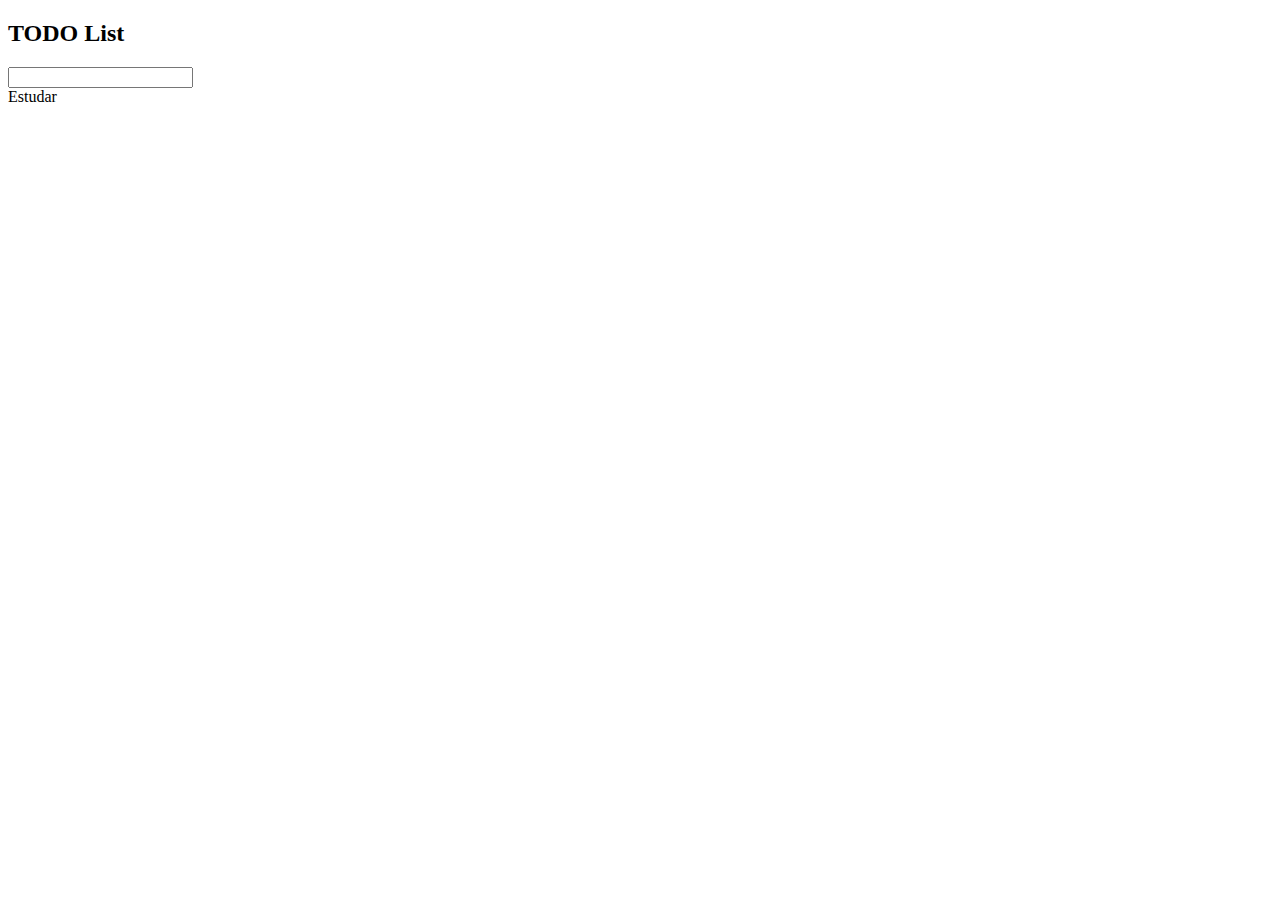
<file: Jquery.html>
<!DOCTYPE html>
<html lang="pt-br">

<head>
    <meta charset="UTF-8">
    <meta name="viewport" content="width=device-width,initial-scale=1">
    <link rel="stylesheet" href="jquery.css">
</head>

<body>

    <h2>TODO List</h2>
    <input type="text" id="tarefa">
    <div id="tarefa-lista">
        <div class="tarefa-item">
            <div class="tarefa-texto">Estudar</div>
            <div class="tarefa-delete"></div>
            <div class="clear"></div>
        </div>
    </div>

    <script src="JS/jquery-3.2.1.min.js"></script>
    <script src="J.js"></script>
</body>

</html>
</file>
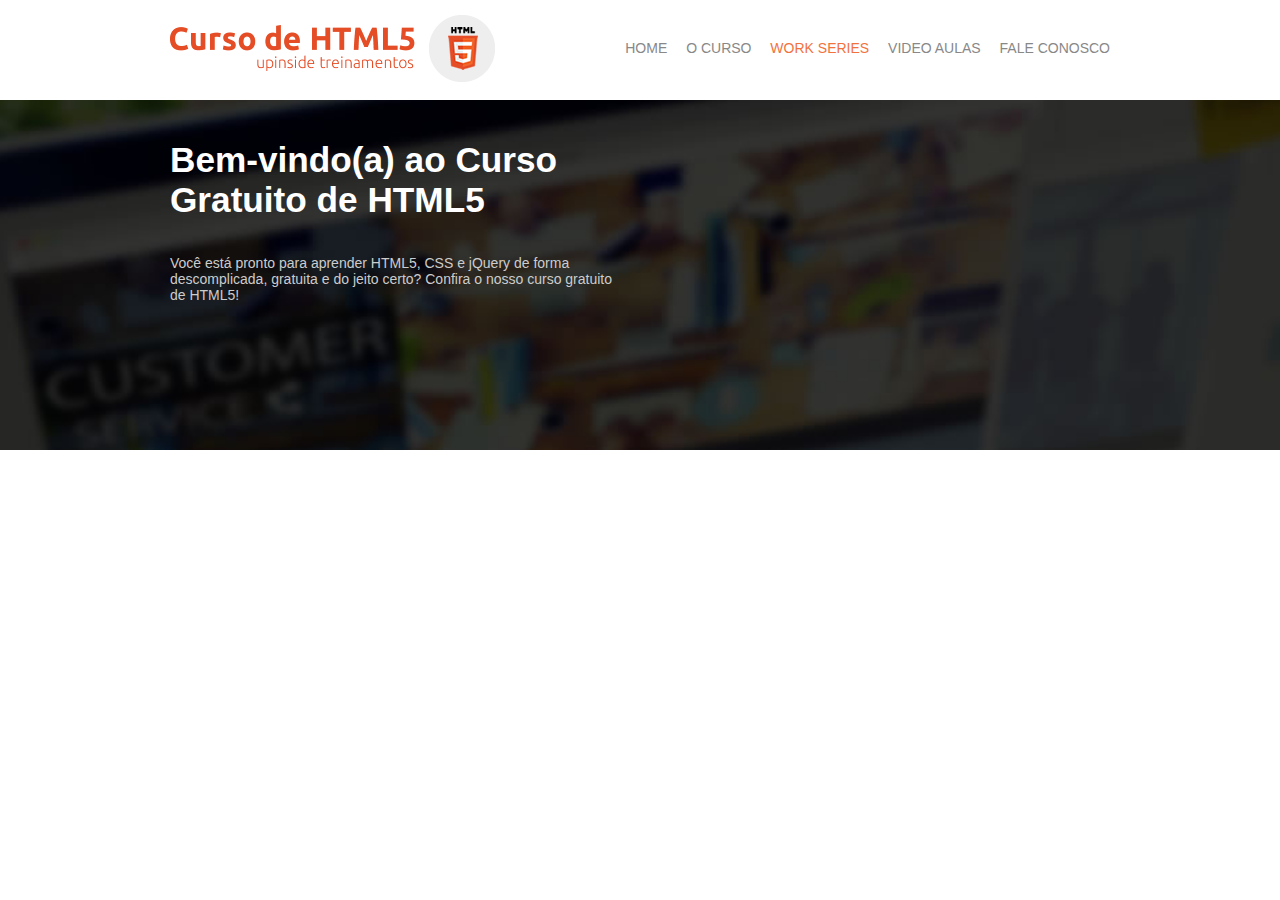
<file: pagina.html>
<!DOCTYPE html>
<html lang="pt-br">

<head>

    <meta charset="UTF-8">
    <meta name="viewport" content="width=device-width,initial-scale=1">

    <link href='http://fonts.googleapis.com/css?family=Open+Sans:300,400,600,700,800' rel='stylesheet' type='text/css'>
    <link rel="shortcut icon" href="IMG/imgteste/favicon.png">

    <link rel="stylesheet" href="CSS/normalize.css">
    <link rel="stylesheet" href="CSS/reset.css">
    <link rel="stylesheet" href="CSS/grid.css">
    <link rel="stylesheet" href="estilo.css">

    <title>Curso de HTML 5</title>

</head>

<body>

    <!--       HEADER -->

    <header class="header">
        <div class="container">
            <a href="pagina.html" class="grid-4">
            <img src="IMG/imgteste/_logo.png">
        </a>

            <nav class="grid-12 header_menu">
                <ul>
                    <li><a href="#home">home</a></li>
                    <li><a href="#curso">o curso</a></li>
                    <li><a class="work" href="#worseries">Work Series</a></li>
                    <li><a href="#video">video aulas</a></li>
                    <li><a href="#fale">fale conosco</a></li>
                </ul>
            </nav>
        </div>
    </header>

    <!--    INTRODUÇÃO -->

    <section class="introducao">
        <div class="container">
            <header class="grid-8">
                <h1>Bem-vindo(a) ao Curso Gratuito de HTML5</h1>
                <p>Você está pronto para aprender HTML5, CSS e jQuery de forma descomplicada, gratuita e do jeito certo? Confira o nosso curso gratuito de HTML5!</p>
            </header>
            
            
            <div>
                <iframe src="https://www.youtube.com/embed/TYXE-legZMU?list=PLi_gvjv-JgXq-SVk-gyVEa0r1WANGtZKn&amp;showinfo=0">
                    
                </iframe>
                
            </div>
        </div>
    </section>





</body>


</html>
</file>
<file: CSS/grid.css>
*, *:before, *:after {
    -webkit-box-sizing: border-box; 
    -moz-box-sizing: border-box; 
    box-sizing: border-box;
}

.container {
    width: 960px;
    margin: 0 auto;
    padding: 0px;
    position: relative;
}

.container:after, .container:before {
    content: " ";
    display: table;
}

.container:after {
    clear: both;
}

.grid-1, .grid-2, .grid-3, .grid-4, .grid-5, .grid-6, .grid-7, .grid-8, .grid-9, .grid-10, .grid-11, .grid-12, .grid-13, .grid-14, .grid-15, .grid-16, .grid-1-3 {
    float: left;
    margin-left: 10px;
    margin-right: 10px;
}

.grid-1 	{width: 40px;}
.grid-2 	{width: 100px;}
.grid-3 	{width: 160px;}
.grid-4 	{width: 220px;}
.grid-5 	{width: 280px;}
.grid-6 	{width: 340px;}
.grid-7 	{width: 400px;}
.grid-8 	{width: 460px;}
.grid-9 	{width: 520px;}
.grid-10 	{width: 580px;}
.grid-11 	{width: 640px;}
.grid-12 	{width: 700px;}
.grid-13 	{width: 760px;}
.grid-14 	{width: 820px;}
.grid-15 	{width: 880px;}
.grid-16 	{width: 940px;}
.grid-1-3	{width: 300px;}

@media only screen and (min-width: 768px) and (max-width: 959px){
    .container{
        width:768px;
    }

    .grid-1 	{width: 28px;}
    .grid-2 	{width: 76px;}
    .grid-3 	{width: 124px;}
    .grid-4 	{width: 172px;}
    .grid-5 	{width: 220px;}
    .grid-6 	{width: 268px;}
    .grid-7 	{width: 316px;}
    .grid-8 	{width: 364px;}
    .grid-9 	{width: 412px;}
    .grid-10 	{width: 460px;}
    .grid-11 	{width: 508px;}
    .grid-12 	{width: 556px;}
    .grid-13 	{width: 604px;}
    .grid-14 	{width: 652px;}
    .grid-15 	{width: 700px;}
    .grid-16 	{width: 748px;}
    .grid-1-3	{width: 236px;}
}

@media only screen and (max-width: 767px){
    .container{
        width: 300px;
    }
 
    .grid-1, .grid-2, .grid-3, .grid-4, .grid-5, .grid-6, .grid-7, .grid-8, .grid-9, .grid-10, .grid-11, .grid-12, .grid-13, .grid-14, .grid-15, .grid-16, .grid-1-3 {
    width: 300px;
    margin-bottom: 20px;
    float: none;
}
}
</file>
<file: estilo.css>
.header {
	position: fixed;
    background: #fff;
    text-transform: uppercase;
    width: 100%;
    padding: 15px 0;
    font-size: 0.875em;
    z-index: 99;
}



.header_menu {
	text-align: right;
    
}
.header_menu li{
    display: inline-block;
	margin-left: 15px;
    margin-top: 25px;
}

.header_menu ul li a{
    color: #888;
    font-weight: 500;
}

.header_menu .work{
    color: #F2723E;
       
}

.introducao {
    width: 100%;
    height: 450px;
	background: url("IMG/imgteste/00.jpg");
    background-size: cover;
    background-attachment: fixed;
    padding-top: 120px;
    color: #fff;
    background-position: center top;
}

.introducao h1 {
    font-weight: bold;
    font-size: 2.2em;
    margin-top: 20px;
}

.introducao p {
	margin: 35px 0;
    font-size: 0.875em;
    color: #ccc;
}
</file>
